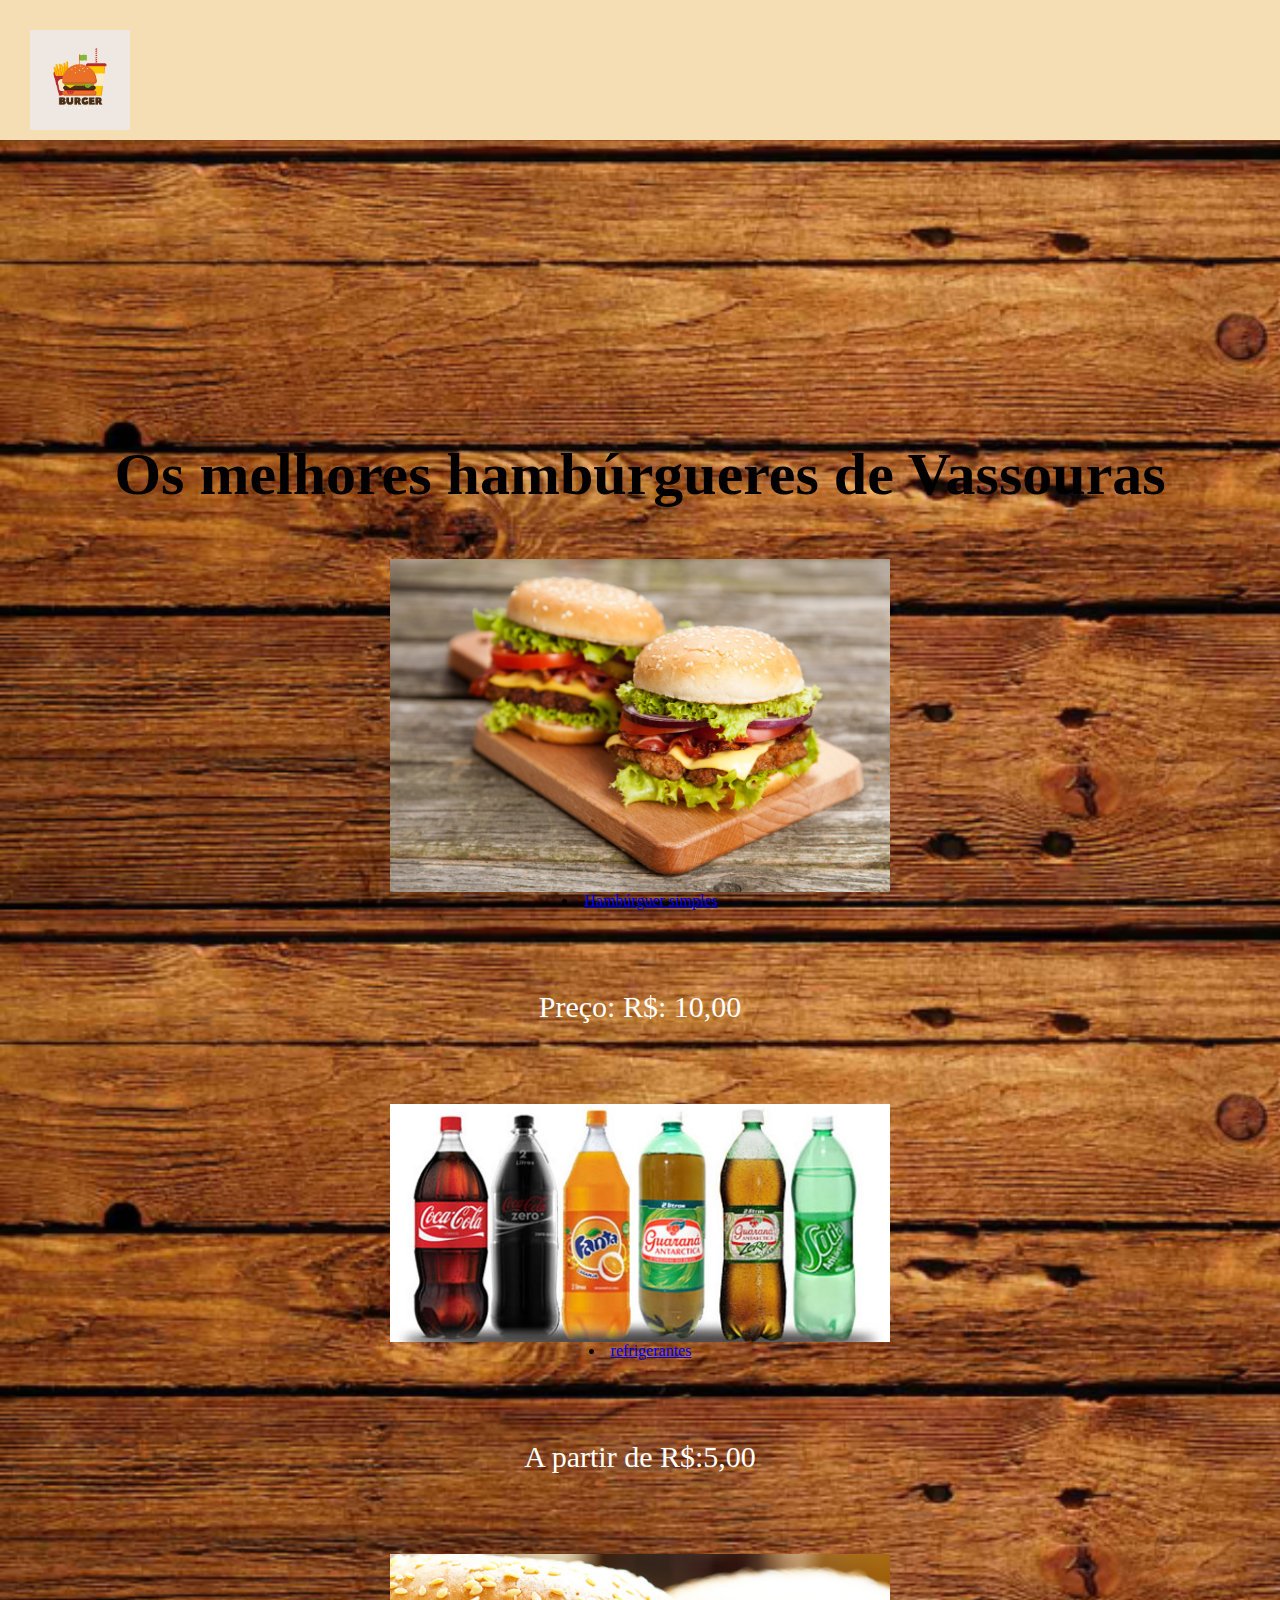
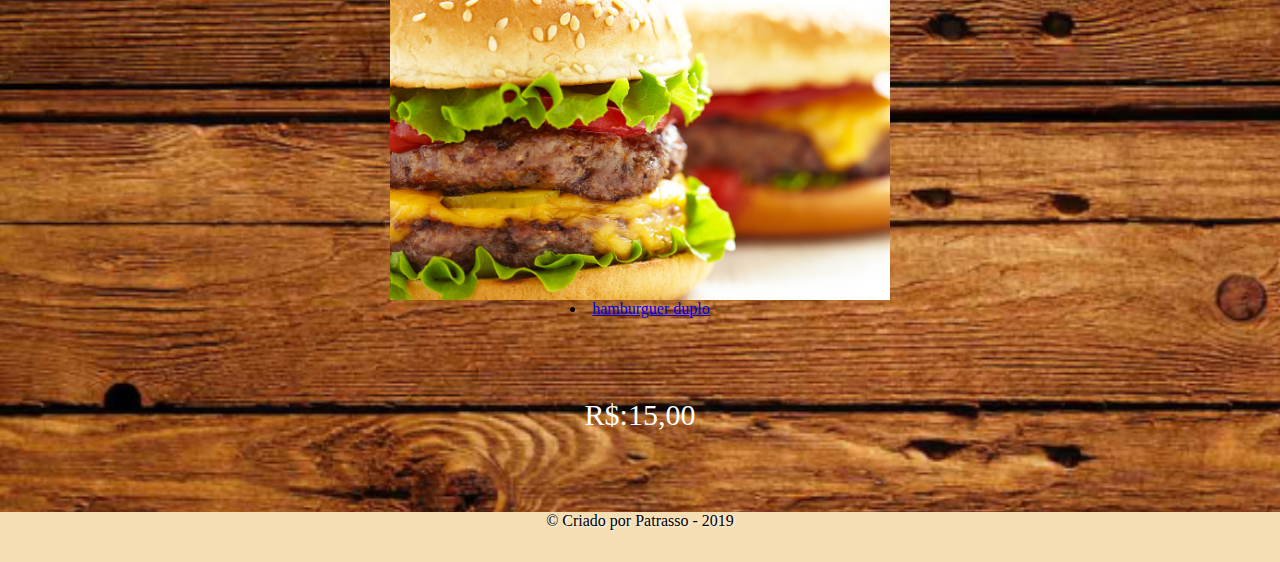
<file: index.html>
<DOCTYPE html>
<html lang="pt-br">
    <head>
        <title>Hamburguers d+</title>
        <link rel="stylesheet" type="text/css" href="style.css">
    </head>

    <body>

    	<header>
    		<div class="container"> 
    			<div id="logo">
    				<img src="hamb.jpg" width="100" height=”200”/>
    			</div> 				
    		
                
        </header>
        <div id="principal">
    		<div class="container">
                <h1> Os melhores hambúrgueres de Vassouras </h1>
               
                         
            <figure>
                <img src="simples.jpg" width="500" height=”200”>
                 <li><a href="hambsimples.html">Hambúrguer simples</a></li>
            </figure>
             
           
            <p> Preço: R$: 10,00 </p>

            <figure>
            	<img src="refri.jpg "  width="500" height=”200”>
            	<li><a href="refrigerantes.html">refrigerantes<a/></li>
            	<p> A partir de R$:5,00 </p>
            </figure>


                        <figure>
            	<img src="x duplo.png "  width="500" height=”200”>
            	<li><a href="hambúrguer duplo.html">hamburguer duplo</a></li>   
            	<p>R$:15,00 </p>
            </figure>

        </div>
        <footer id="footer">
                <div class="container">
 
                <div class="copyright">
                    &copy; Criado por Patrasso - 2019
                </div>
            </div>
            </footer>
    	</body>




    	</html>



        

             

    		
    		</div>
    		    </div>
    	</div>
</file>
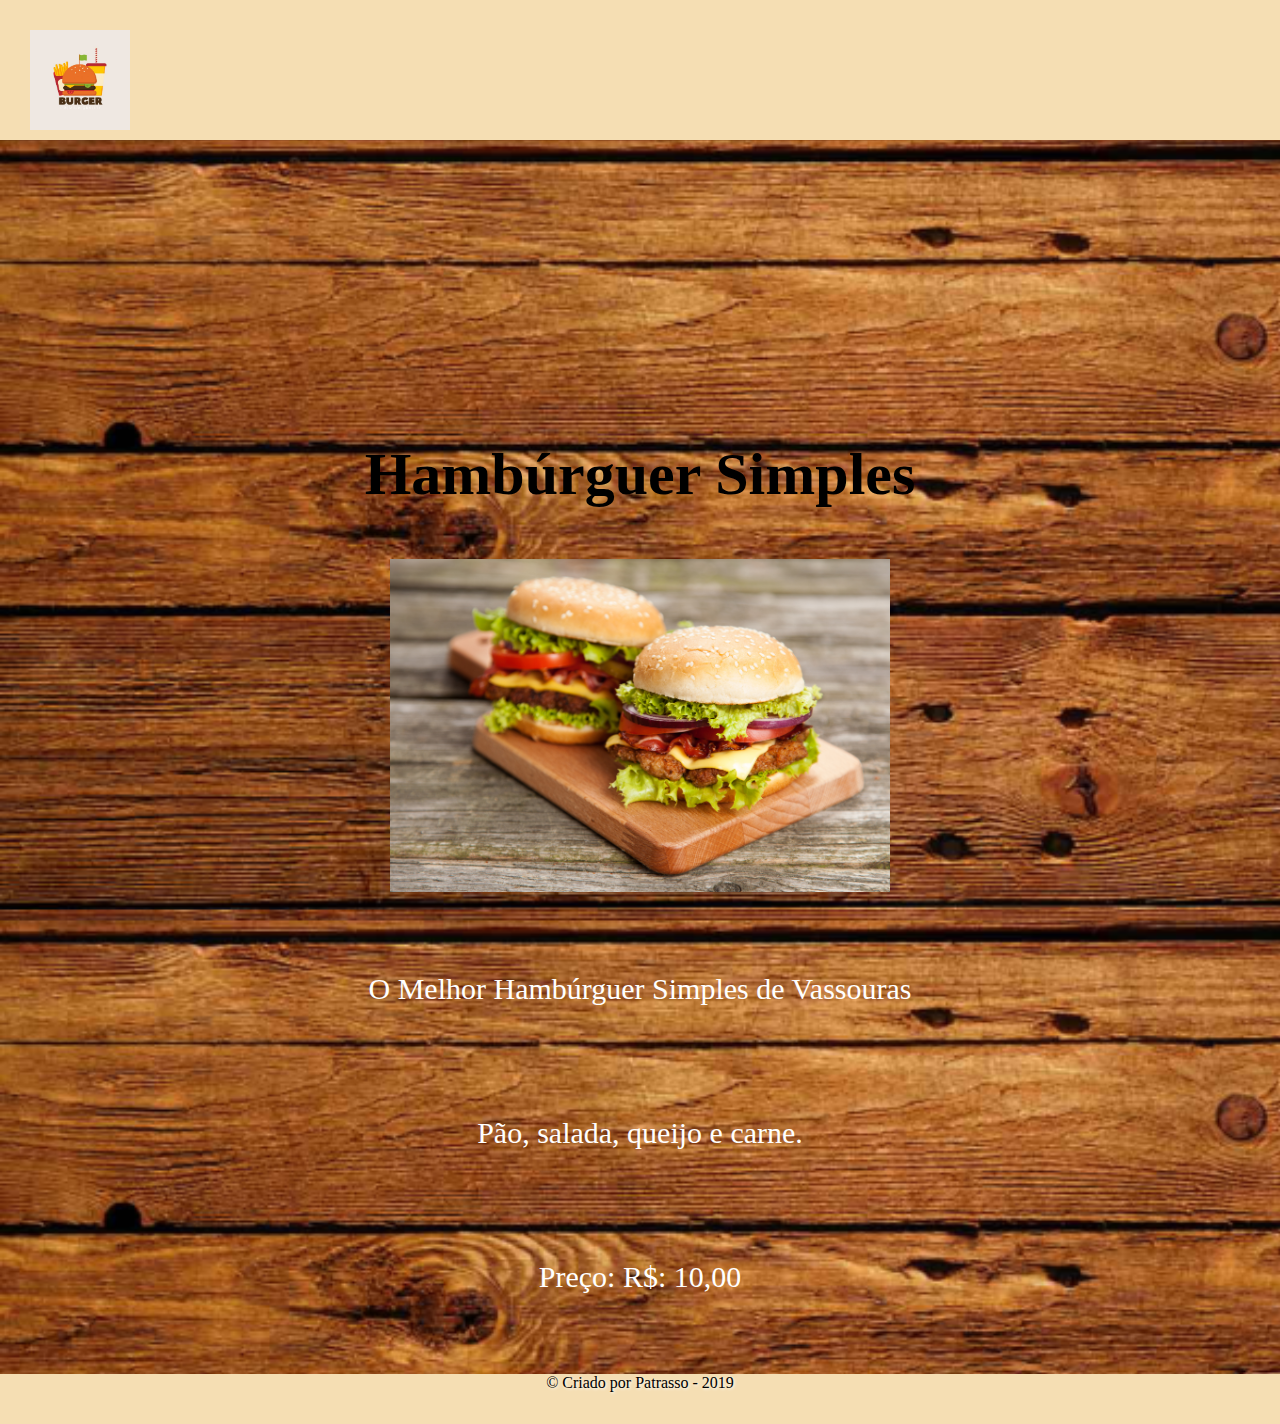
<file: hambsimples.html>
<DOCTYPE html>
<html lang="pt-br">
    <head>
        <title>Hamburguer simples</title>
        <link rel="stylesheet" type="text/css" href="hamb.css">
    </head>

    <body>

    	<header>
    		<div class="container"> 
    			<div id="logo">
    				<img src="hamb.jpg" width="100" height=”200”/>
    			</div> 				
    		
                
        </header>
        <div id="principal">
    		<div class="container">
                <h1> Hambúrguer Simples </h1>
               
                         
            <figure>
                <img src="simples.jpg" width="500" height=”200”>
            </figure>
             <p> O Melhor Hambúrguer Simples de Vassouras </p>
             <p> Pão, salada, queijo e carne.
           
            <p> Preço: R$: 10,00 </p>

      
        </div>
        <footer id="footer">
                <div class="container">
 
                <div class="copyright">
                    &copy; Criado por Patrasso - 2019
                </div>
            </div>
            </footer>
    	</body>




    	</html>



        

             

    		
    		</div>
    		    </div>
    	</div>
</file>
<file: style.css>
/* Meu primeiro site CSS */

p{
color: black;
font-size: 60px;
text-align: center;
font-family: Bradley Hand ITC;
margin: 50px;
padding: 30px;


}

body{
	background-color:#000000
}

*{
	margin: 0;
	padding:0;                                                                                                                                                                                                                                                                                                                                                                                                                                                                                                                                                                                                                                                                                                                                                                                                                                                                                                                                                        

}

header{
	background-color:#F5DEB3;
	height: 80px;
	padding: 30px;
}


footer{
	clear: both;
	background-color: #F5DEB3;
	height: 50px; 
	text-align: center;
	font-family: Arial
	padding: 10px;
	text-shadow: 1px 1px 3px #FFFFFF;
}

h1{
	font-family: Bradley Hand ITC;
	font-size: 60px;
	color: black;
	text-align: center;
	margin: 0px 100px 50px 100px;


}

/*class*/
#principal{
	background-color: black;
	clear: both;
	background-image: url("madeira.png");
	background-size: 2000px;
	min-height: 800px; 
	padding:300px 0 0 0;
	
}

#logo{
	float: left;
}

#menu{
	float: right;
	margin:0px;
	padding: 0px;
}

#menu ul{

	margin: 0px
	padding: 0px;


	
}
#menu ul li{
   color: black;
   font-size: 13px;
}

#menu ul li a{

font-family: Helvetica;
font size: 15px;
color: #800000;
}

}
.container{
	width:2000px;
	margin: center;
}

figure{ text-align: center;

}

p{ text-align:center; 
color: white;
font-size: 30px;
}


h2{
	background-color: 000080;
	text-align: center;
	color: white;
	margin: 60px;
	text-orientation: 100px
}

h3{
	font-family:  Bradley Hand ITC;
	font-size: 30px;
	padding: 5px;
}

h4{
	font-family:  Bradley Hand ITC;
	font-size: 35px;
}
.efeito{
	background-color: rgba(0, 0, 0, 0,5);
</file>
<file: hamb.css>
/* Meu primeiro site CSS */

p{
color: black;
font-size: 60px;
text-align: center;
font-family: Bradley Hand ITC;
margin: 50px;
padding: 30px;


}

body{
	background-color:#000000
}

*{
	margin: 0;
	padding:0;                                                                                                                                                                                                                                                                                                                                                                                                                                                                                                                                                                                                                                                                                                                                                                                                                                                                                                                                                        

}

header{
	background-color:#F5DEB3;
	height: 80px;
	padding: 30px;
}


footer{
	clear: both;
	background-color: #F5DEB3;
	height: 50px; 
	text-align: center;
	font-family: Arial
	padding: 10px;
	text-shadow: 1px 1px 3px #FFFFFF;
}

h1{
	font-family: Bradley Hand ITC;
	font-size: 60px;
	color: black;
	text-align: center;
	margin: 0px 100px 50px 100px;


}

/*class*/
#principal{
	background-color: black;
	clear: both;
	background-image: url("madeira.png");
	background-size: 2000px;
	min-height: 800px; 
	padding:300px 0 0 0;
	
}

#logo{
	float: left;
}

#menu{
	float: right;
	margin:0px;
	padding: 0px;
}

#menu ul{

	margin: 0px
	padding: 0px;


	
}
#menu ul li{
   color: black;
   font-size: 13px;
}

#menu ul li a{

font-family: Helvetica;
font size: 15px;
color: #800000;
}

}
.container{
	width:2000px;
	margin: center;
}

figure{ text-align: center;

}

p{ text-align:center; 
color: white;
font-size: 30px;
}


h2{
	background-color: 000080;
	text-align: center;
	color: white;
	margin: 60px;
	text-orientation: 100px
}

h3{
	font-family:  Bradley Hand ITC;
	font-size: 30px;
	padding: 5px;
}

h4{
	font-family:  Bradley Hand ITC;
	font-size: 35px;
}
.efeito{
	background-color: rgba(0, 0, 0, 0,5);
</file>
